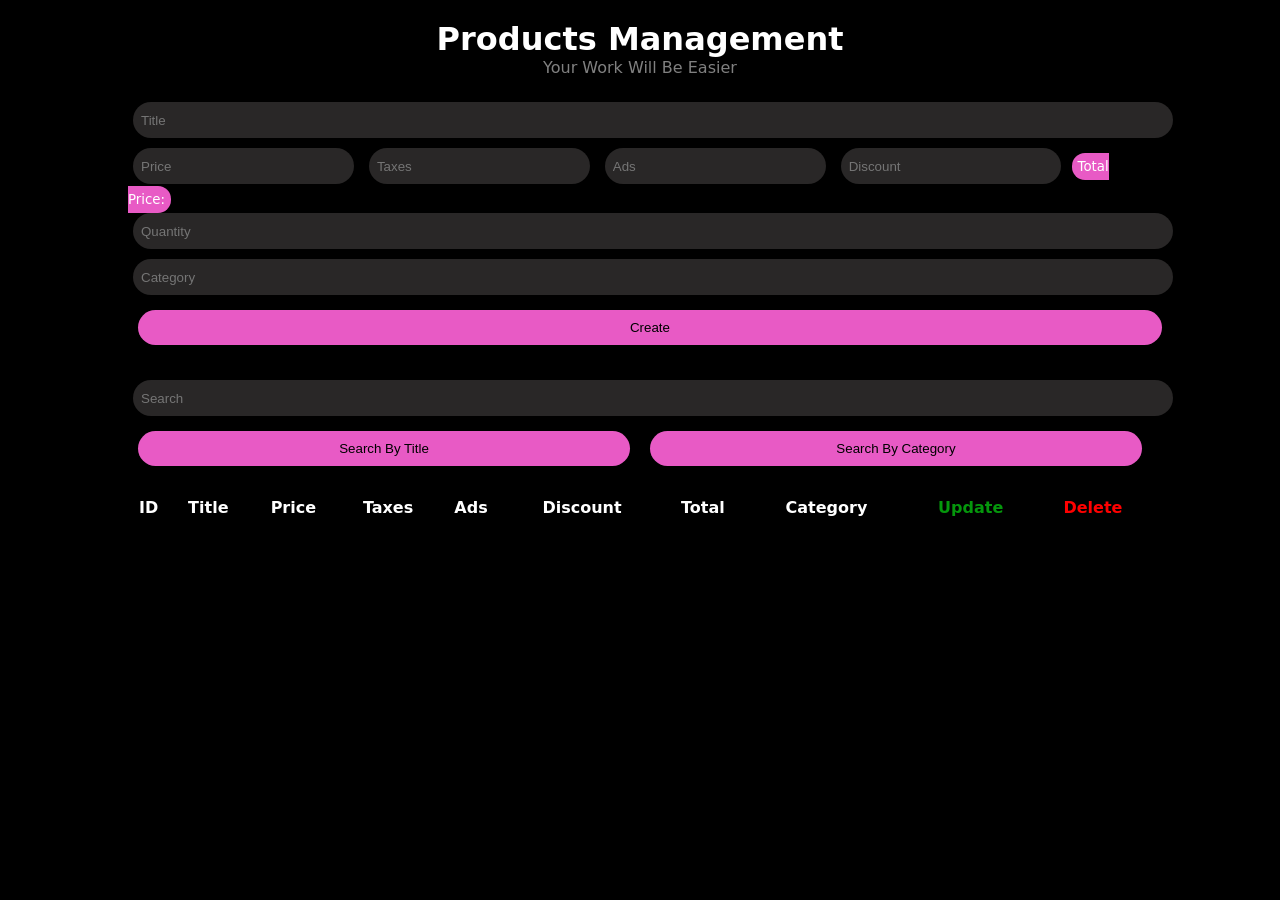
<file: manage.html>
<!DOCTYPE html>
<html lang="en">
<head>
    <meta charset="UTF-8">
    <meta name="viewport" content="width=device-width, initial-scale=1.0">
    <title>Inventory</title>
    <link rel="stylesheet" href="manage.css">
      <link rel="stylesheet" href="https://cdn.jsdelivr.net/npm/bootstrap-icons@1.11.3/font/bootstrap-icons.min.css">
</head>
<body>

    <div class="manage">

        <header>
            <h1 id="head">Products Management</h1>
            <p id="details">Your Work Will Be Easier</p>
            
            <button  id="dark">
                <i class="bi bi-sun"></i>
            </button>
        </header>

        <div class="inputs">
            <input id="title" placeholder="Title">
            
            <div class="money">
           <input  onkeyup="getTotal()" type="number" id="price" placeholder="Price"  min="0">
            <input onkeyup="getTotal()" type="number" id="taxes" placeholder="Taxes" min="0">
            <input onkeyup="getTotal()" type="number" id="ads"   placeholder="Ads"   min="0" >
            <input onkeyup="getTotal()"  type="number" id="discount" placeholder="Discount"  min="0">
            <small  id="total" ></small>
            </div>
  
            <input type="number" id="quantity" placeholder="Quantity" min="0">
            <input id="category" placeholder="Category">
            <button id="create" class="btnstyle">Create</button>

        </div>



        <div class="outputs">

            <div class="searchSection">
          <input onkeyup="searchproducts(this.value)" placeholder="Search" id="search">

            <div class="searchbtn">
                <button onclick="search_mode('bytitle')" id="bytitle" class="btnstyle">Search By Title</button>
                <button onclick="search_mode('bycategory')" id="bycategory" class="btnstyle">Search By Category</button>
            </div>
            </div>

               <div id="deleteall">
               </div>

            <div class="data">
                <table>
                    <thead>
                        <tr>
                    <th>ID</th>
                    <th>Title</th>
                    <th>Price</th>
                    <th>Taxes</th>
                    <th>Ads</th>
                    <th>Discount</th>
                    <th>Total</th>
                    <th>Category</th>
                    <th id="green">Update</th>
                    <th id="red">Delete</th>
                    </tr>
                    </thead>
                    
                    <tbody id="tbody"></tbody>

                </table>
            </div>
           
        </div>

    </div>


    <script src="main.js"></script>
</body>
</html>
</file>
<file: manage.css>
*{
    padding:0;
    margin:0;
}
:root{
    /*fonts*/
   --standardfont:system-ui, -apple-system, BlinkMacSystemFont, 'Segoe UI', Roboto, Oxygen, Ubuntu, Cantarell, 'Open Sans', 'Helvetica Neue', sans-serif;
   /*colors*/
   --background:black;
   --special:rgb(232, 90, 197);
   --specialhover:rgb(234, 48, 188);
   --details:gray;
   --darkhover:rgb(41, 39, 39);
   --darkgray:rgb(26, 24, 24);

}
body{
    background-color: var(--background);
    color:white;
    font-family: var(--standardfont);
}
/***********************************************************/
.intro{
    background-color:black;
   display: flex;
   justify-content: space-between;
}

.intro .content{
   width: 50%;
}


.content h1{
   font-size:30px ;
   font-weight:bolder;
   color: var(--special);
}
.content p{
   color:rgb(62, 61, 61);
   
}


img{
   width:800px;
   height:730px;
   
   align-items: end;
}

/********************************************************************/
.manage{
    width: 80%;
    margin:auto;
}

/**********header********/
 header{
   text-align: center;
   margin-top: 20px;
}

header #details{
  color:var(--details);
}
/********dark mode**********/
header #dark{
   position:fixed;
   left:1450px;
   top:20px;
   padding:13px ;
   align-items: center;
   background:var(--darkhover) ;
   border:none;
   border-radius: 25px;
   cursor: pointer;
   transition: all ease-in-out  400ms;
   color:white;
}

header #dark:hover{
   transform: rotateY(180deg);
}

/*****************inputs************************/
input{
    width: 100%;
    height: 20px;
    padding: 8px;
    margin:5px;
    color:white;
    background-color: var(--darkhover);
   border:none;
   border-radius: 50px;
   cursor: pointer;
   outline: none;
}
input:focus{
    background-color:var(--darkgray) ;
    box-shadow: 2px 2px 10px var(--special);
    transition: ease-in-out 300ms;
    transform: scale(1.01);
}
.inputs{
    margin:20px 0;
}
.inputs .money input{
   width: 20%;
}
.inputs .money #total{
    background-color: var(--special);
    border-radius: 13px;
    padding:6px;
}
.inputs .money #total::before{
  content:"Total Price: "
}
/* .inputs #create, #bytitle, #bycategory */
.btnstyle ,#delete,#update{   
    width: 100%;
    border:none;
    background-color: var(--special);
    padding:10px;
    border-radius: 50px;
    cursor:pointer;
    margin:10px;
    transition: all ease-in-out 300ms;
}
/* .inputs #create:hover , #bytitle:hover, #bycategory:hover,#deletebtn:hover */
.btnstyle:hover{
    transform: scale(1.05);
    color:white;
    background-color:var(--specialhover) ;
    letter-spacing:1px ;
    box-shadow: 2px 2px 10px var(--details);
}

/****************outputs****************/
/******search********/
.searchbtn {
    display: flex;
    justify-content: space-between;
}
/*******data*****************/
.data table{
    width: 100%;
    text-align: center;
    margin: 20px 0;
} 
#green{
    color:rgb(5, 151, 12);
}
#red{
    color:red;
}
#update ,#delete{
    width: 50%;
}
#delete:hover,#update:hover{
 color:white;
    background-color:var(--specialhover) ;
  box-shadow: 2px 2px 10px var(--details);
}

/***************Dark&Light Mode***********************/
.light{
    background-color: white;
    color:var(--background);
}

.light #dark{
   background-color:rgb(126, 123, 123);
    color:white;
}

.light input{
    background-color: #e9e2e2;
    color:#222;
}

.light #delete:hover,#update:hover{
 color:white;
    background-color:var(--specialhover) ;
  box-shadow: 2px 4px 10px var(--darkhover);
}

.light .btnstyle:hover{
    transform: scale(1.05);
    color:white;
    background-color:var(--specialhover) ;
    letter-spacing:1px ;
    box-shadow: 2px 4px 10px var(--darkhover);
}

.light input:focus{
    background-color:rgb(228, 223, 223) ;
    box-shadow: 2px 3px 10px var(--specialhover);
    transition: ease-in-out 300ms;
    transform: scale(1.01);
}
</file>
